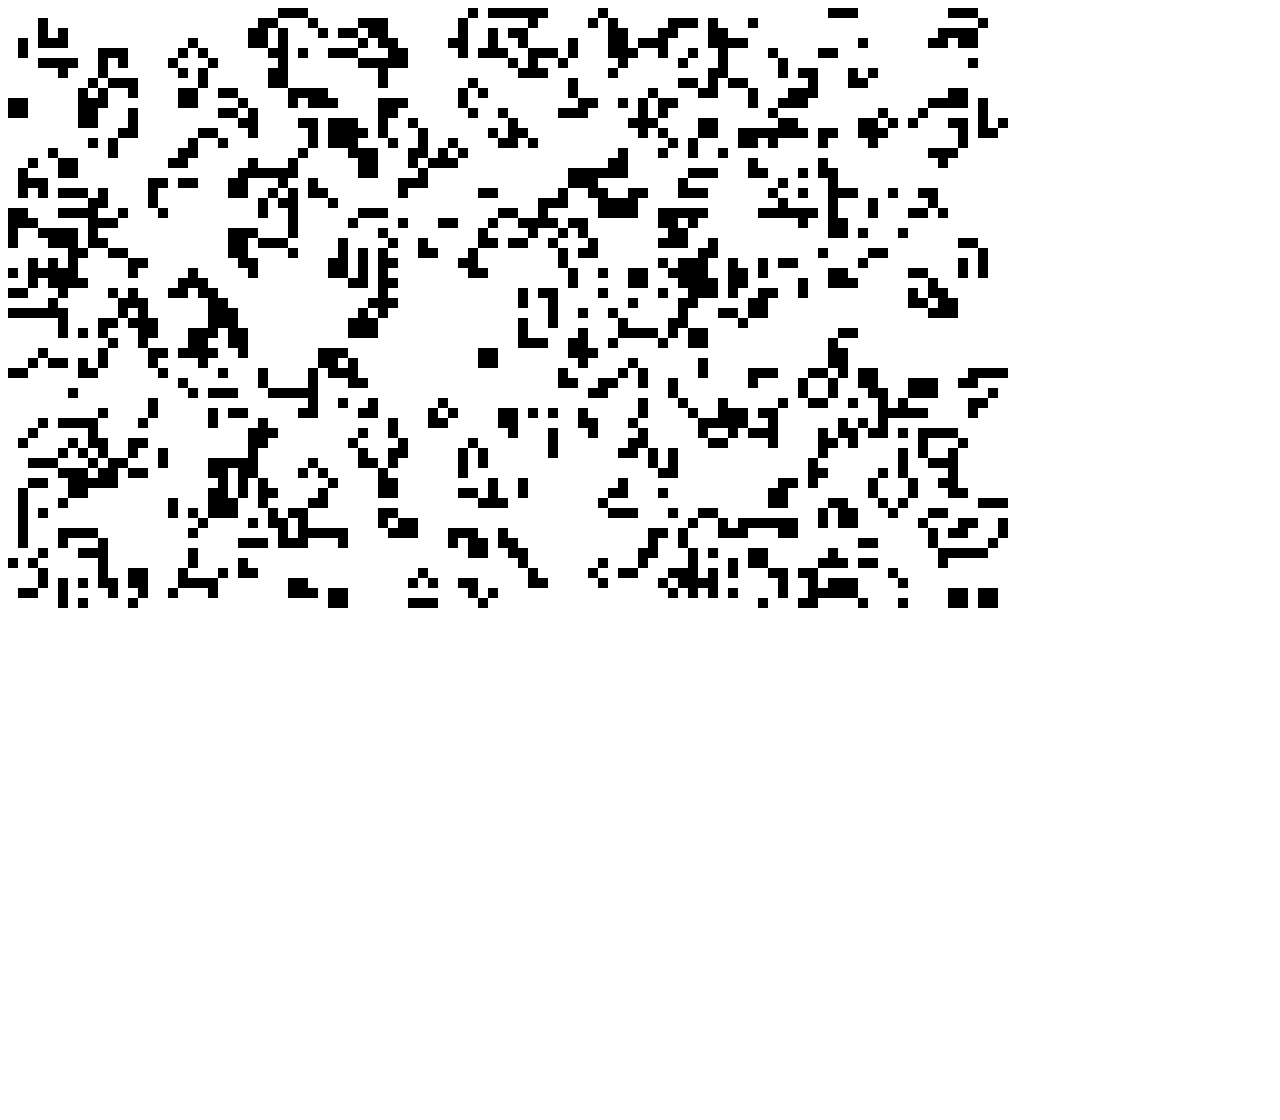
<file: index.html>
<!DOCTYPE html>
<html lang="PT-BR">
  <head>
    <meta charset="UTF-8">
    <title>CELLS</title>
    <link rel="stylesheet" href="styles.css">
    <canvas id="canvas" width="1200" height="800"></canvas>
  </head>
  <body>
    <div id="container"></div>
    <script src="index.js"></script>
  </body>
</html>
</file>
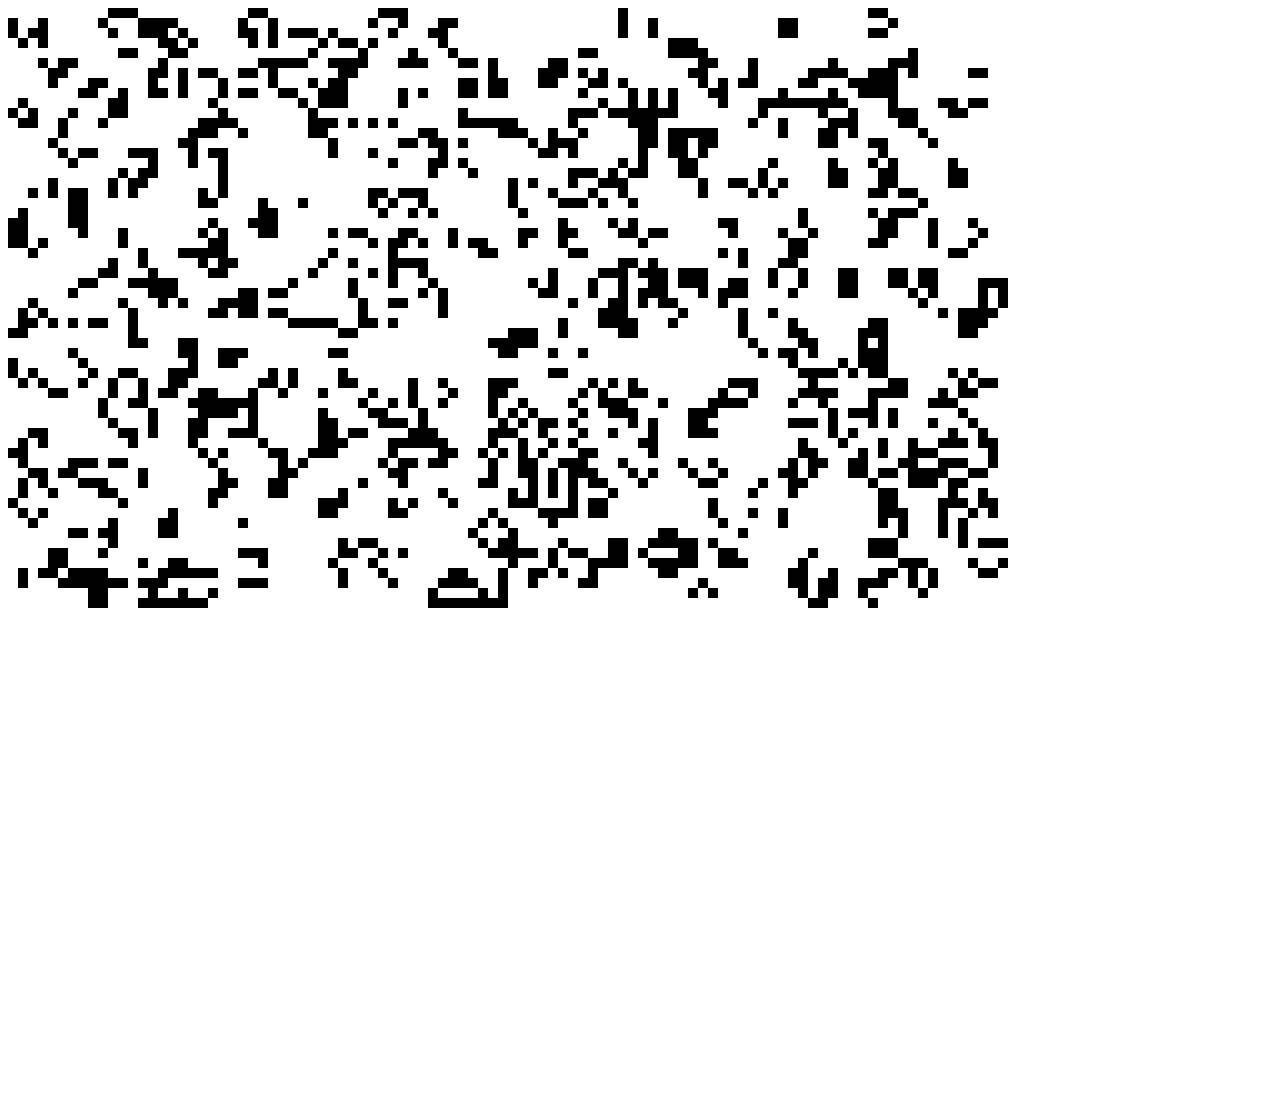
<file: main.html>
<!DOCTYPE html>
<html lang="en">
  <head>
    <meta charset="UTF-8">
    <title>CELLS</title>
    <link rel="stylesheet" href="styles.css">
    <canvas id="canvas" width="1200" height="800"></canvas>
  </head>
  <body>
    <div id="container"></div>
    <script src="index.js"></script>
  </body>
</html>
</file>
<file: styles.css>
#container {
    display: grid;
    grid-template-columns: repeat(50, 10px);
    grid-template-rows: repeat(30, 10px);
  }
  
.cell {
    width: 10px;
    height: 10px;
    border: 1px solid black;
  }
</file>
